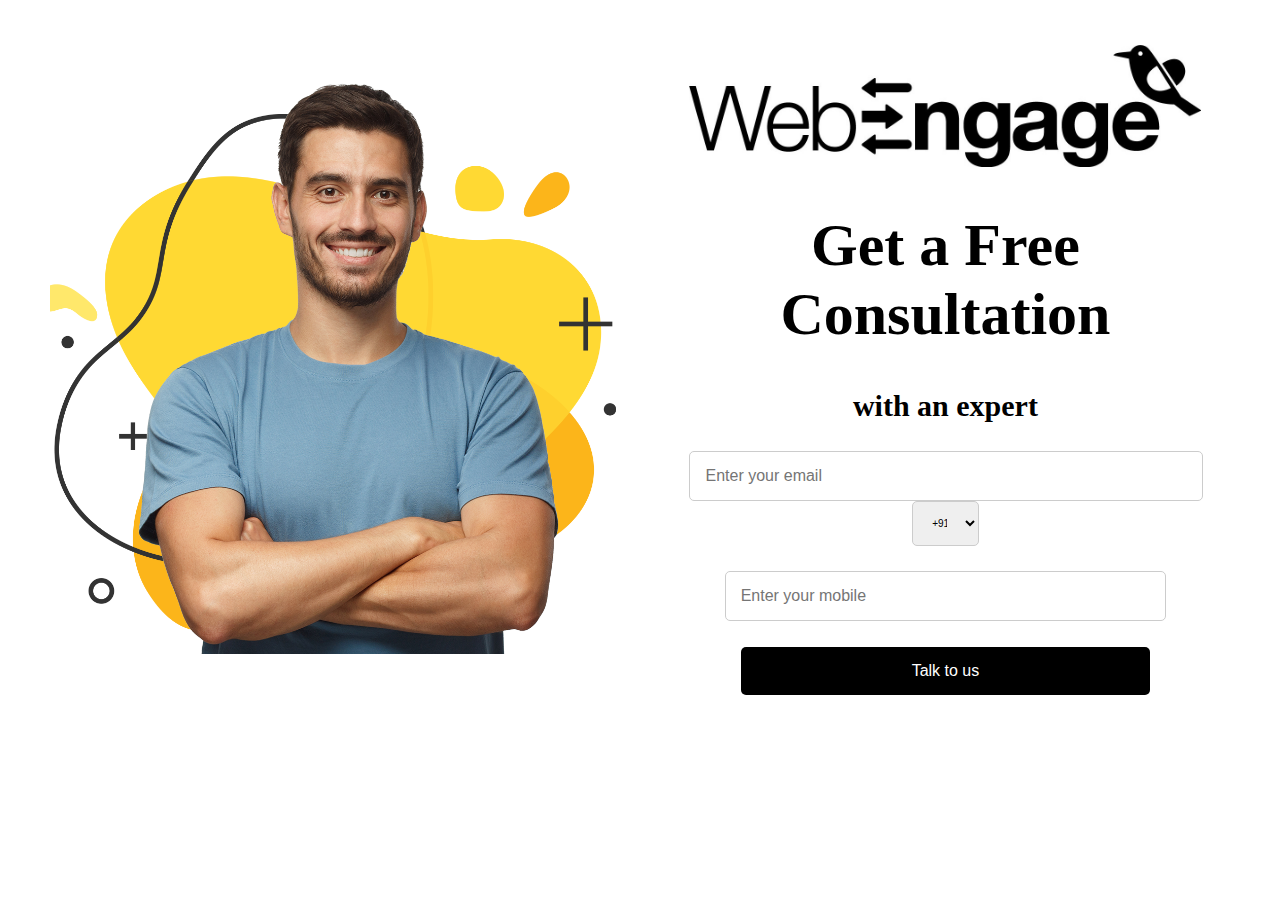
<file: Task1/index.html>
<!DOCTYPE html>
<html lang="en">
    <head>
        <meta charset="UTF-8">
        <meta http-equiv="X-UA-Compatible" content="IE=edge">
        <meta name="viewport" content="width=device-width, initial-scale=1.0">
        <title> Web Engage | Talk To Us</title>
        <link rel="stylesheet" href="./styles/index.css" />
        <link rel="icon" href="./assets/pageicon.png" />
    </head>
<body>
    <div id="container">
        <div id="left"></div>
        <div id="right">
            <div class="logo">
               
            </div>
            <div>
                <h1>Get a Free Consultation</h1>
                <h2>with an expert</h2>
            </div>
            <div class="form">
            <div class="mailBox">
                <input id="email" name="email" type="email" placeholder="Enter your email" oninput="setEmail()" required >
            </div>
            <div class="phoneNumber">
                <select id="countryCode" onchange="setCode()" >
                    <option value="+91">+91</option>
                    <option value="+92">+92</option>
                    <option value="+93">+93</option>
                    <option value="+94">+94</option>
                    <option value="+95">+95</option>
                    <option value="+1">+1</option>
                    <option value="+2">+2</option>
                    <option value="+3">+3</option>
                    <option value="+4">+5</option>
                    <option value="+6">+6</option>
                </select>
                <input id="number" name="number" type="number" placeholder="Enter your mobile" oninput="setNumber()" required >
            </div>
          
                <button onclick="submit()" >Talk to us</button>
       
        </div>
        </div>
    </div>


    <script src="./scripts/index.js"></script>
</body>
</html>
</file>
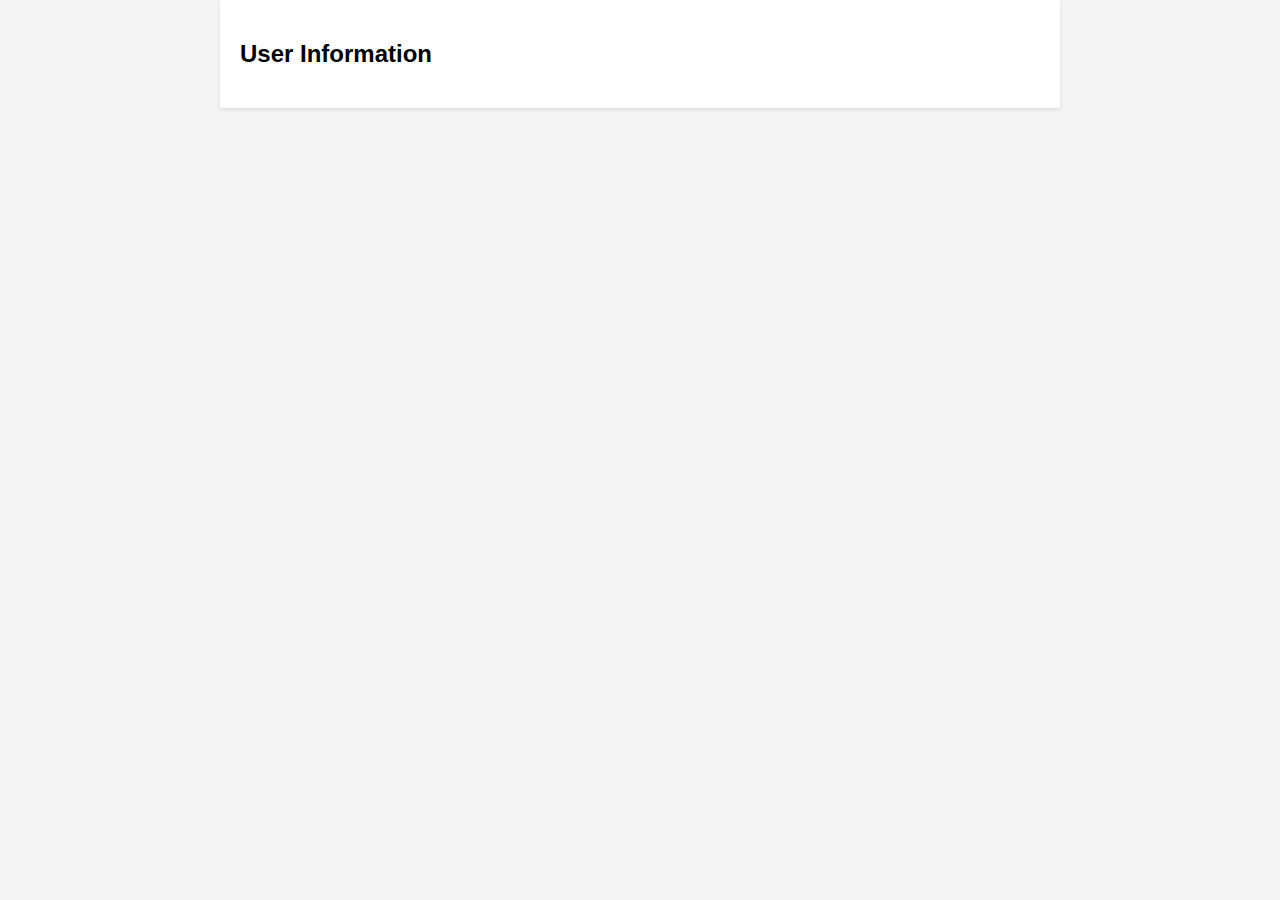
<file: Task2/index.html>
<!DOCTYPE html>
<html>
  <head>
    <title>User Data</title>
    <link rel="stylesheet" href="./index.css" />
  </head>
  <body>
    <div id="user-info">
      <h2>User Information</h2>
      <div id="user-list"></div>
    </div>
  </body>
</html>
<script src="./index.js"></script>
</file>
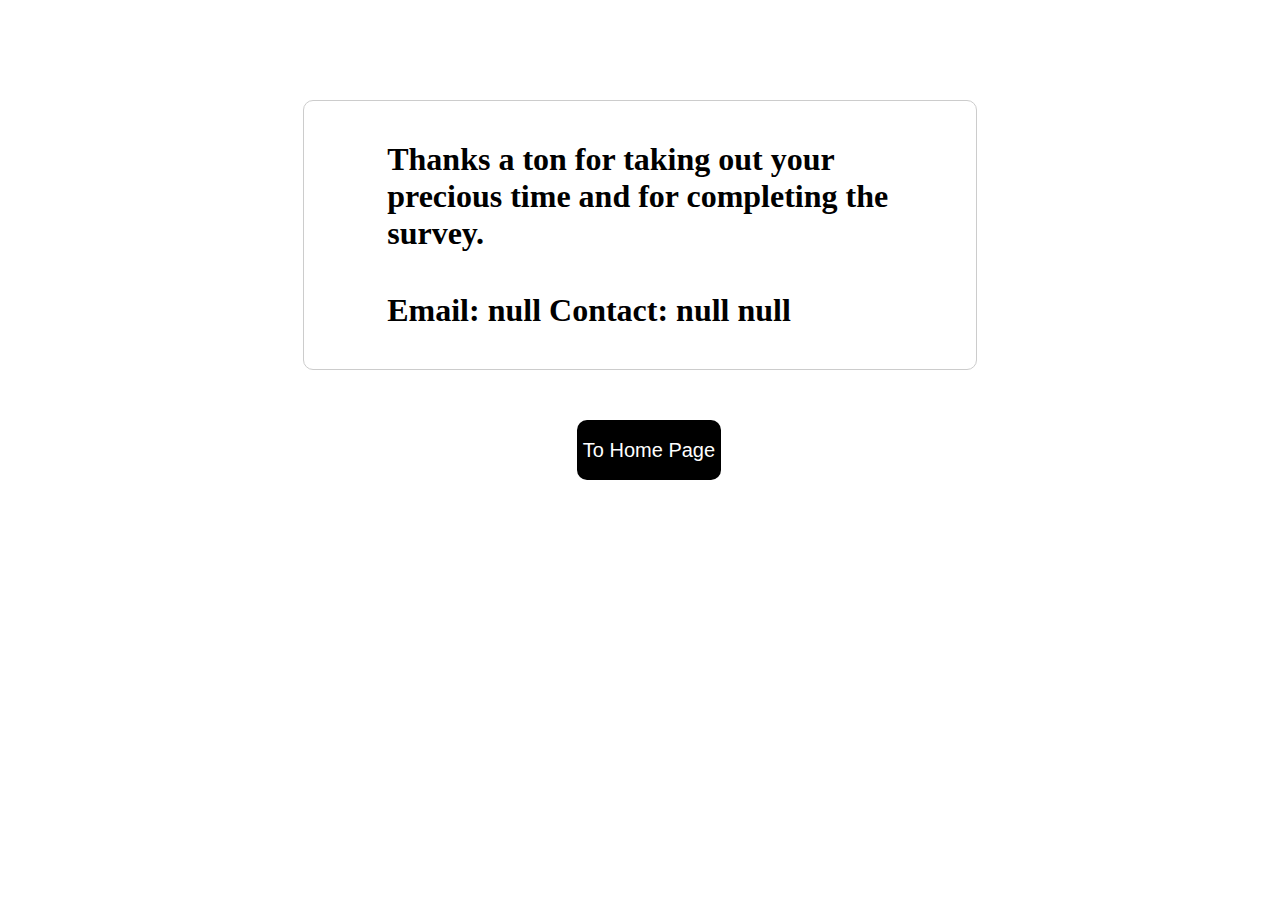
<file: Task1/massage.html>
<!DOCTYPE html>
<html lang="en">
<head>
    <meta charset="UTF-8">
    <meta http-equiv="X-UA-Compatible" content="IE=edge">
    <meta name="viewport" content="width=device-width, initial-scale=1.0">
    <title>Web Engage | Thank You</title>
    <link rel="stylesheet" href="./styles/massage.css"></link>
    <link rel="icon" href="./assets/pageicon.png" />
</head>
<body>
    <div id="container">
        <h1 id="thanks1" ></h1>
    <h1 id="thanks" ></h1>
    </div>
    <button onclick="ToHome()">To Home Page</button>  
</body>
</html>

<script src="./scripts/massage.js"></script>
</file>
<file: Task1/styles/index.css>
#container {
  width: 100%;
  height: 680px;
  margin: auto;
  display: flex;
  justify-content: space-evenly;
  align-items: center;
}
h1 {
  font-size: 60px;
}
h2 {
  font-size: 30px;
}
#container > div {
  width: 45%;
  height: 90%;
}
#left {
  background: url("../assets/mainpage1.png");
  background-size: cover;
  /* background-position-x: left; */
}
#right {
  display: flex;
  flex-direction: column;
  justify-content: space-evenly;
  align-items: center;
  height: 700px;
}
#right > div {
  width: 90%;

  text-align: center;
}

.logo {
  width: 90%;
  height: 20%;
  background: url("../assets/Logo.jpg");
  background-size: cover;
  background-position: center;
}

#email {
  border: 1px solid #ccc;
  border-radius: 5px;
  width: 94%;
  padding: 15px;

  font-size: 16px;
  outline: none;
}
#countryCode {
  border: 1px solid #ccc;
  border-radius: 5px;
  width: 13%;
  padding: 15px;

  font-size: 10px;
  outline: none;
}
#number {
  border: 1px solid #ccc;
  border-radius: 5px;
  width: 80%;
  padding: 15px;
  margin-top: 5%;
  font-size: 16px;
  outline: none;
}

#number:focus {
  height: 80%;
}

.form {
  width: 100%;
  height: 200px;
}
.form button {
  border: none;
  background-color: black;
  color: white;
  border-radius: 5px;
  width: 80%;
  padding: 15px;
  margin-top: 5%;
  font-size: 16px;
  outline: none;
}

.form button:hover {
  cursor: pointer;
}

@media (min-width: 768px) and (max-width: 1024px) {
  h1 {
    font-size: 40px;
  }

  h2 {
    font-size: 20px;
  }
  .logo {
    background-size: cover;
    background-position: center;
  }

  #container {
    height: auto;
    display: block;
  }

  #container > div {
    width: 100%;
    height: 700px;
  }

  #left {
    height: auto;
  }

  #right {
    height: auto;
  }

  #email {
    width: 90%;
    font-size: 20px;
  }
  #countryCode {
    width: 10%;
    font-size: 11px;
  }

  #number {
    width: 80%;
    font-size: 20px;
  }

  .form button {
    width: 100%;
    font-size: 20px;
  }
}

@media (max-width: 767px) {
  h1 {
    font-size: 30px;
  }

  h2 {
    font-size: 16px;
  }
  .logo {
    /* width: 100%; */
    background-size: cover;
    background-position: center;
  }

  #container {
    /* padding: 10px; */
    width: 100%;
    display: block;
  }

  #container > div {
    width: 100%;
    height: 700px;
    /* border: 1px solid red; */
  }

  #left {
    height: auto;
  }

  #right {
    height: auto;
  }

  /* .logo {
    height: 15%;
  } */

  #email {
    width: 90%;
    font-size: 14px;
  }
  #countryCode {
    width: 30%;
    font-size: 14px;
    margin-top: 5%;
  }

  #number {
    width: 90%;
    font-size: 14px;
  }

  .form button {
    width: 100%;
  }
}
</file>
<file: Task2/index.css>
body {
    font-family: Arial, sans-serif;
    background-color: #f4f4f4;
    margin: 0;
    padding: 0;
}
#user-info {
    max-width: 800px;
    margin: 0 auto;
    padding: 20px;
    background-color: #fff;
    box-shadow: 0 2px 4px rgba(0, 0, 0, 0.1);
}
h2 {
    font-size: 24px;
    margin-bottom: 20px;
}
.user-info {
    margin-bottom: 20px;
    padding: 10px;
    border: 1px solid #ddd;
    background-color: #f9f9f9;
}
.user-info:nth-child(even) {
    background-color: #e9e9e9;
}
.info-item {
    font-size: 18px;
    margin-bottom: 10px;
}
.odd-info {
    font-size: 18px;
    margin-bottom: 10px;
    color: red; 
}
</file>
<file: Task1/styles/massage.css>
#container{
     
    width: 50%;
    margin: auto;
    padding: 20px;
    margin-top: 100px;
    border-radius: 10px;
    border: 1px solid #ccc;
}
#thanks{
    width: 80%;
    margin: auto;
    padding: 20px;
}
#thanks1{
    width: 80%;
    margin: auto;
    padding: 20px;
}
button{
    margin-left: 45%;
    margin-top: 50px;
    height: 60px;
    font-size: 20px;
    font-weight: 400;
    background-color: black;
    border: none;
    color: white;
    border-radius: 10px;
   

}
button:hover{
    cursor: pointer;
}
</file>
